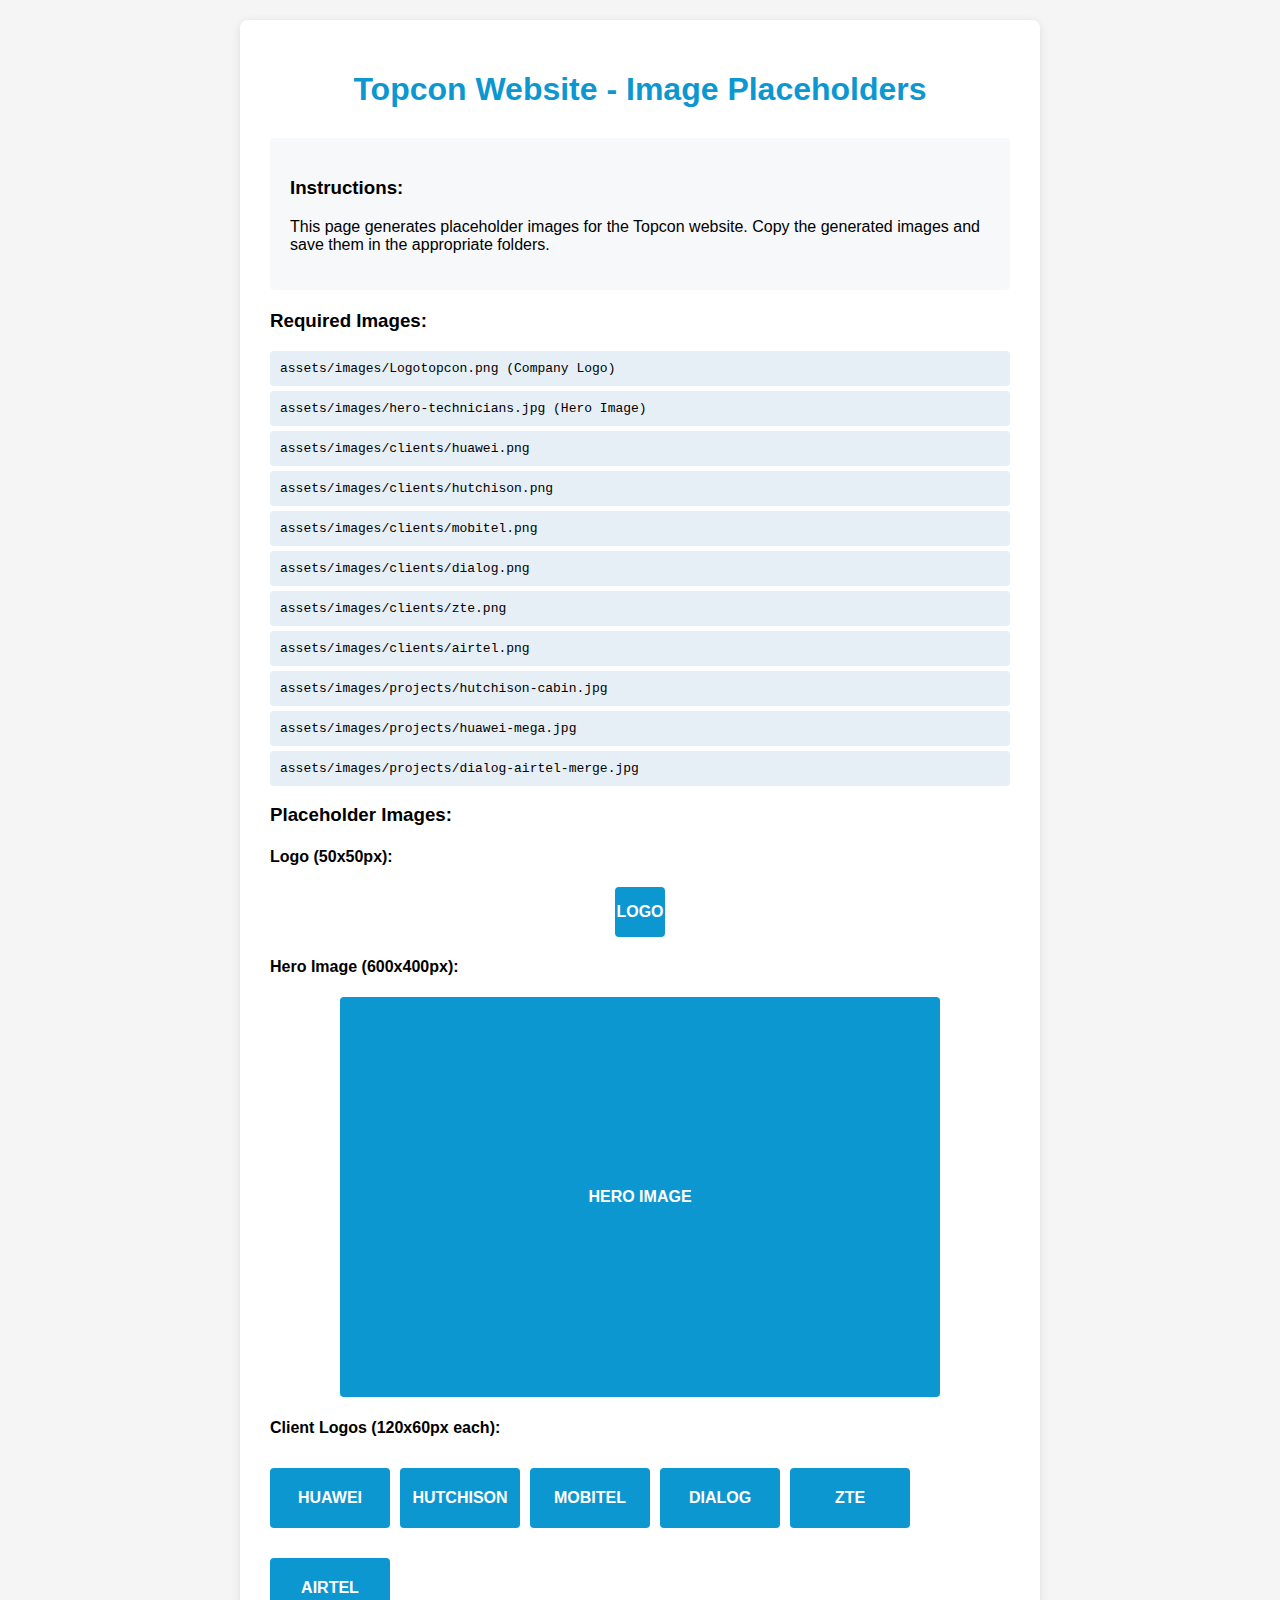
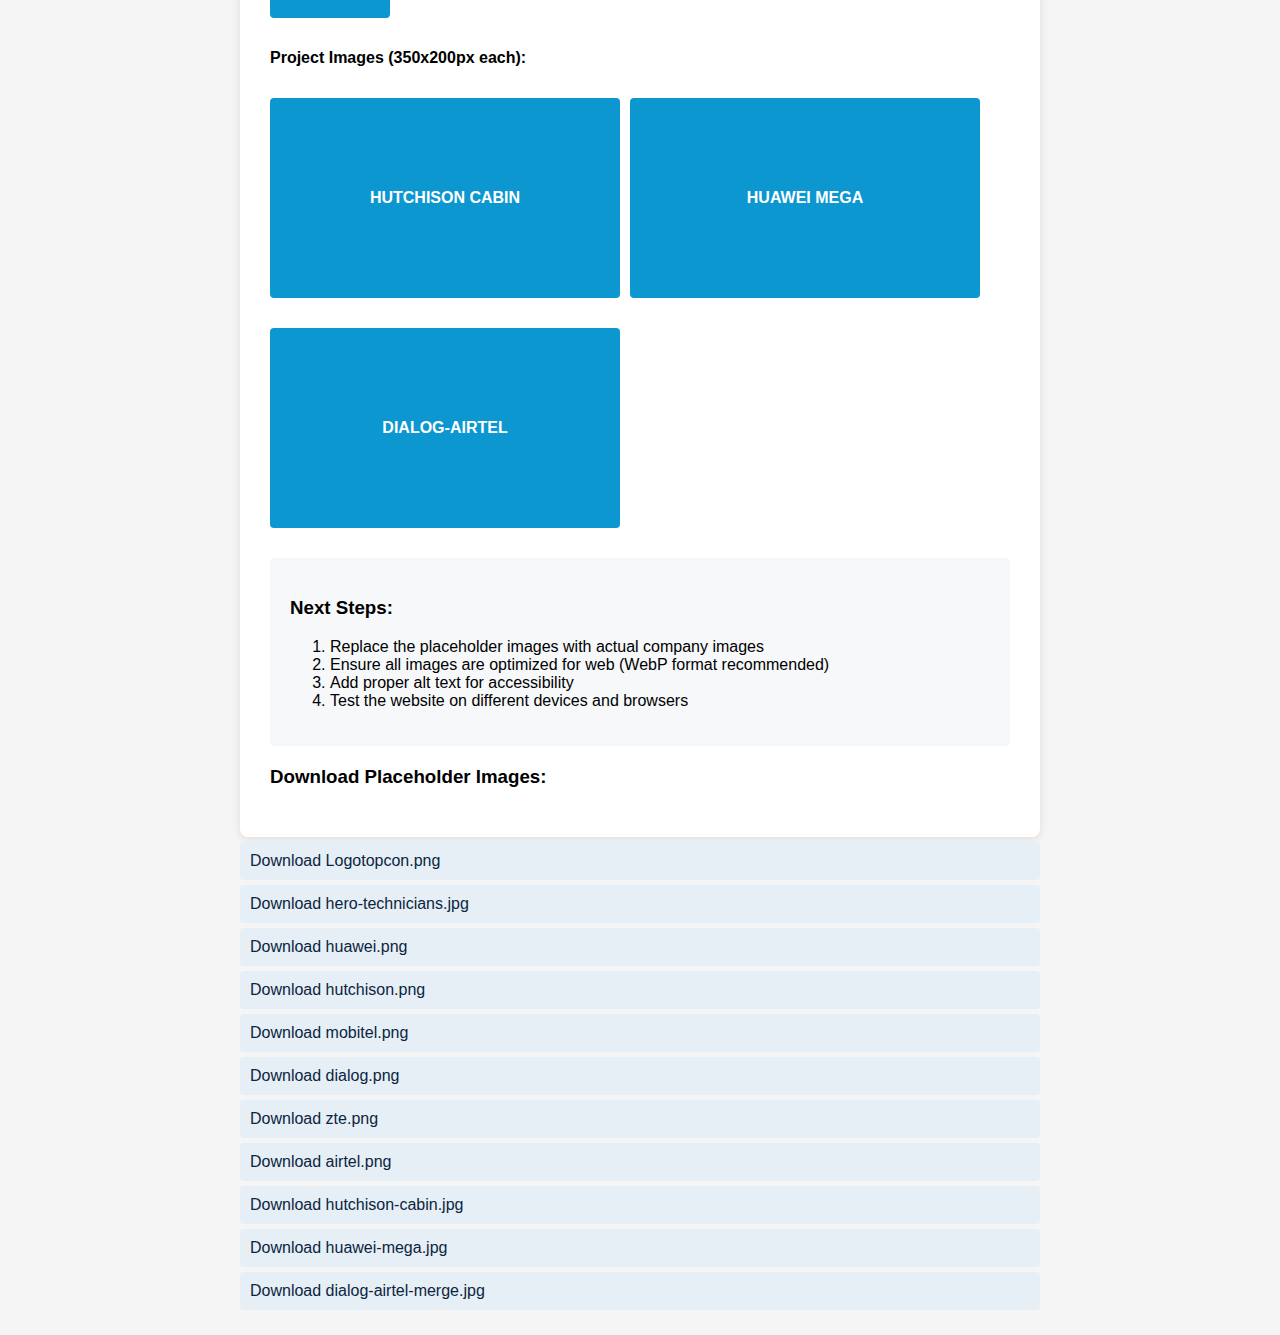
<file: generate-placeholders.html>
<!DOCTYPE html>
<html lang="en">
<head>
    <meta charset="UTF-8">
    <meta name="viewport" content="width=device-width, initial-scale=1.0">
    <title>Image Placeholder Generator - Topcon Website</title>
    <style>
        body {
            font-family: Arial, sans-serif;
            max-width: 800px;
            margin: 0 auto;
            padding: 20px;
            background: #f5f5f5;
        }
        .container {
            background: white;
            padding: 30px;
            border-radius: 8px;
            box-shadow: 0 2px 10px rgba(0,0,0,0.1);
        }
        h1 {
            color: #0C97D0;
            text-align: center;
            margin-bottom: 30px;
        }
        .placeholder {
            background: #0C97D0;
            color: white;
            display: flex;
            align-items: center;
            justify-content: center;
            margin: 10px 0;
            border-radius: 4px;
            font-weight: bold;
        }
        .instructions {
            background: #F6F8FA;
            padding: 20px;
            border-radius: 4px;
            margin: 20px 0;
        }
        .image-list {
            list-style: none;
            padding: 0;
        }
        .image-list li {
            background: #E6EEF6;
            padding: 10px;
            margin: 5px 0;
            border-radius: 4px;
            font-family: monospace;
        }
    </style>
</head>
<body>
    <div class="container">
        <h1>Topcon Website - Image Placeholders</h1>
        
        <div class="instructions">
            <h3>Instructions:</h3>
            <p>This page generates placeholder images for the Topcon website. Copy the generated images and save them in the appropriate folders.</p>
        </div>

        <h3>Required Images:</h3>
        <ul class="image-list">
            <li>assets/images/Logotopcon.png (Company Logo)</li>
            <li>assets/images/hero-technicians.jpg (Hero Image)</li>
            <li>assets/images/clients/huawei.png</li>
            <li>assets/images/clients/hutchison.png</li>
            <li>assets/images/clients/mobitel.png</li>
            <li>assets/images/clients/dialog.png</li>
            <li>assets/images/clients/zte.png</li>
            <li>assets/images/clients/airtel.png</li>
            <li>assets/images/projects/hutchison-cabin.jpg</li>
            <li>assets/images/projects/huawei-mega.jpg</li>
            <li>assets/images/projects/dialog-airtel-merge.jpg</li>
        </ul>

        <h3>Placeholder Images:</h3>
        
        <h4>Logo (50x50px):</h4>
        <div class="placeholder" style="width: 50px; height: 50px; margin: 0 auto;">LOGO</div>
        
        <h4>Hero Image (600x400px):</h4>
        <div class="placeholder" style="width: 600px; height: 400px; margin: 0 auto;">HERO IMAGE</div>
        
        <h4>Client Logos (120x60px each):</h4>
        <div style="display: flex; gap: 10px; flex-wrap: wrap;">
            <div class="placeholder" style="width: 120px; height: 60px;">HUAWEI</div>
            <div class="placeholder" style="width: 120px; height: 60px;">HUTCHISON</div>
            <div class="placeholder" style="width: 120px; height: 60px;">MOBITEL</div>
            <div class="placeholder" style="width: 120px; height: 60px;">DIALOG</div>
            <div class="placeholder" style="width: 120px; height: 60px;">ZTE</div>
            <div class="placeholder" style="width: 120px; height: 60px;">AIRTEL</div>
        </div>
        
        <h4>Project Images (350x200px each):</h4>
        <div style="display: flex; gap: 10px; flex-wrap: wrap;">
            <div class="placeholder" style="width: 350px; height: 200px;">HUTCHISON CABIN</div>
            <div class="placeholder" style="width: 350px; height: 200px;">HUAWEI MEGA</div>
            <div class="placeholder" style="width: 350px; height: 200px;">DIALOG-AIRTEL</div>
        </div>

        <div class="instructions">
            <h3>Next Steps:</h3>
            <ol>
                <li>Replace the placeholder images with actual company images</li>
                <li>Ensure all images are optimized for web (WebP format recommended)</li>
                <li>Add proper alt text for accessibility</li>
                <li>Test the website on different devices and browsers</li>
            </ol>
        </div>
    </div>

    <script>
        // Generate download links for placeholder images
        function generatePlaceholderImage(text, width, height, filename) {
            const canvas = document.createElement('canvas');
            canvas.width = width;
            canvas.height = height;
            const ctx = canvas.getContext('2d');
            
            // Background
            ctx.fillStyle = '#0C97D0';
            ctx.fillRect(0, 0, width, height);
            
            // Text
            ctx.fillStyle = 'white';
            ctx.font = 'bold 16px Arial';
            ctx.textAlign = 'center';
            ctx.textBaseline = 'middle';
            ctx.fillText(text, width/2, height/2);
            
            // Convert to blob and create download link
            canvas.toBlob(function(blob) {
                const url = URL.createObjectURL(blob);
                const a = document.createElement('a');
                a.href = url;
                a.download = filename;
                a.textContent = `Download ${filename}`;
                a.style.display = 'block';
                a.style.margin = '5px 0';
                a.style.padding = '10px';
                a.style.background = '#E6EEF6';
                a.style.borderRadius = '4px';
                a.style.textDecoration = 'none';
                a.style.color = '#0B2540';
                document.body.appendChild(a);
            });
        }

        // Generate placeholder images
        document.addEventListener('DOMContentLoaded', function() {
            const container = document.querySelector('.container');
            
            // Add download section
            const downloadSection = document.createElement('div');
            downloadSection.innerHTML = '<h3>Download Placeholder Images:</h3>';
            container.appendChild(downloadSection);
            
            // Generate images
            generatePlaceholderImage('TOPCON LOGO', 50, 50, 'Logotopcon.png');
            generatePlaceholderImage('HERO IMAGE', 600, 400, 'hero-technicians.jpg');
            generatePlaceholderImage('HUAWEI', 120, 60, 'huawei.png');
            generatePlaceholderImage('HUTCHISON', 120, 60, 'hutchison.png');
            generatePlaceholderImage('MOBITEL', 120, 60, 'mobitel.png');
            generatePlaceholderImage('DIALOG', 120, 60, 'dialog.png');
            generatePlaceholderImage('ZTE', 120, 60, 'zte.png');
            generatePlaceholderImage('AIRTEL', 120, 60, 'airtel.png');
            generatePlaceholderImage('HUTCHISON CABIN', 350, 200, 'hutchison-cabin.jpg');
            generatePlaceholderImage('HUAWEI MEGA', 350, 200, 'huawei-mega.jpg');
            generatePlaceholderImage('DIALOG-AIRTEL', 350, 200, 'dialog-airtel-merge.jpg');
        });
    </script>
</body>
</html>
</file>
